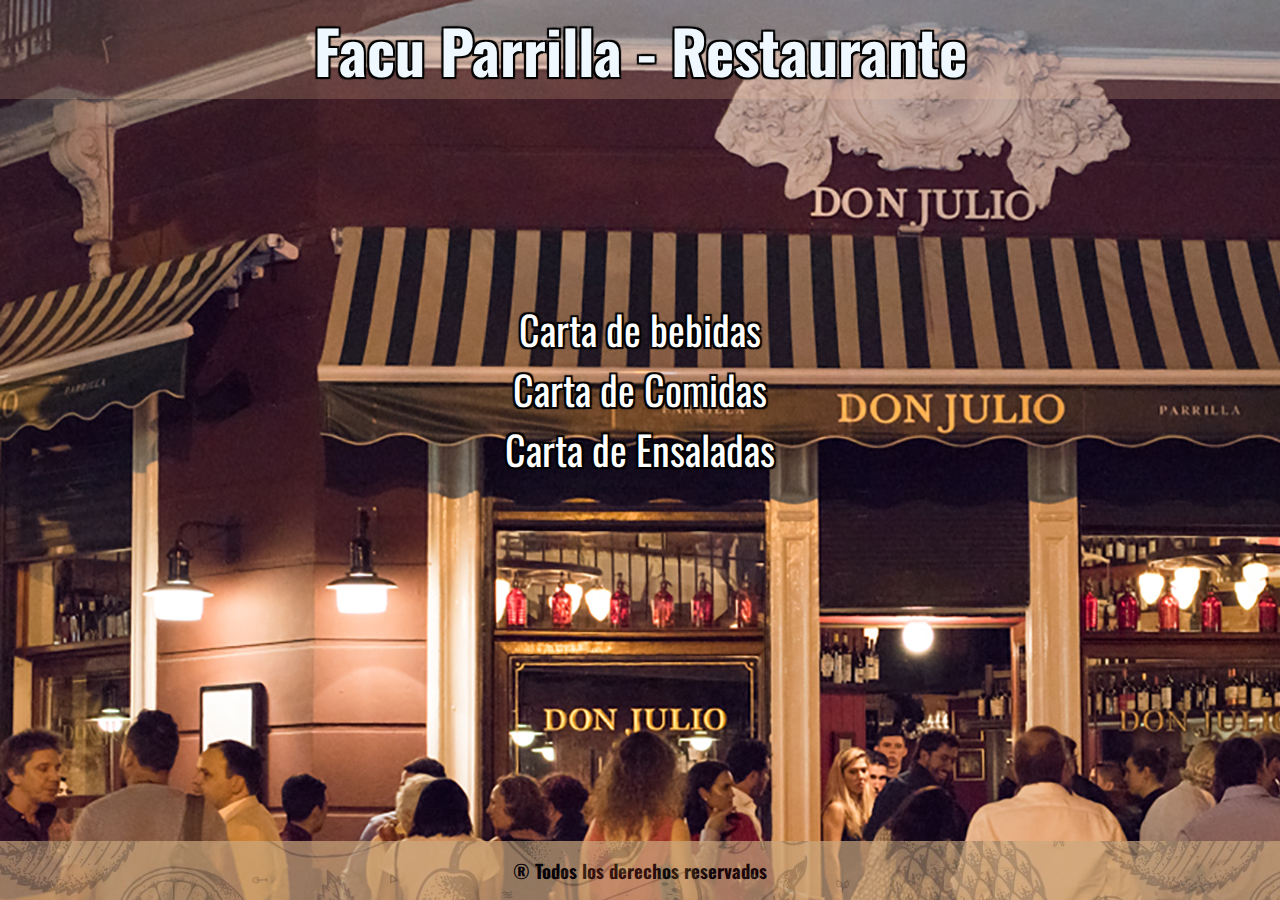
<file: html/index.html>
<!DOCTYPE html>
<html lang="en">
<head>
    <meta charset="UTF-8">
    <meta http-equiv="X-UA-Compatible" content="IE=edge">
    <meta name="viewport" content="width=device-width, initial-scale=1.0">
    <link rel="preconnect" href="https://fonts.googleapis.com">
    <link rel="preconnect" href="https://fonts.gstatic.com" crossorigin>
    <link href="https://fonts.googleapis.com/css2?family=Oswald&display=swap" rel="stylesheet">
    <title>inicio</title>
    <link rel="stylesheet" href="../css/estilos.css">
    <link rel="preconnect" href="https://fonts.googleapis.com">
<link rel="preconnect" href="https://fonts.gstatic.com" crossorigin>
<link href="https://fonts.googleapis.com/css2?family=Oswald&display=swap" rel="stylesheet">
</head>
<body id="indexfondo">
    <div id="flex-container">
        <header class="inicio">
            <h1 id="titulo">Facu Parrilla - Restaurante</h1></header>
        <!-- <aside><h1>.</h1></aside> -->
        <article class="menu">
<ul class="botones">
    <li><a href="../html/bebidas.html">Carta de bebidas</a></li>
    <li><a href="../html/comida.html">Carta de Comidas</a></li>
    <li><a href="../html/ensalada.html">Carta de Ensaladas</a></li>
</ul>
        </article>
        <footer><h3>® Todos los derechos reservados</h3></footer>
    </div>
</body>
</html>
</file>
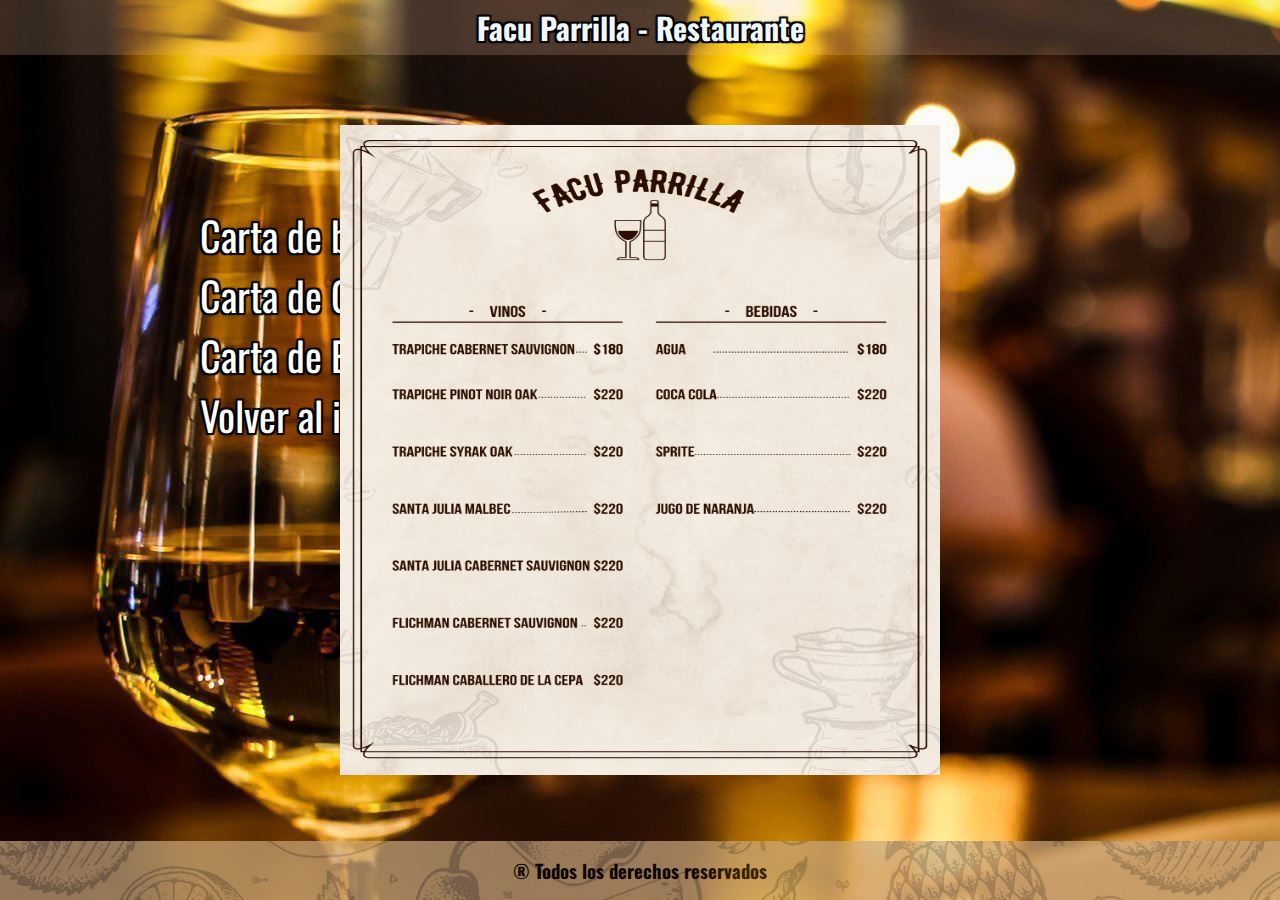
<file: html/bebidas.html>
<!DOCTYPE html>
<html lang="en">
<head>
    <meta charset="UTF-8">
    <meta http-equiv="X-UA-Compatible" content="IE=edge">
    <meta name="viewport" content="width=device-width, initial-scale=1.0">
    <title>inicio</title>
    <link rel="stylesheet" href="../css/estilos.css">
    <link rel="preconnect" href="https://fonts.googleapis.com">
<link rel="preconnect" href="https://fonts.gstatic.com" crossorigin>
<link href="https://fonts.googleapis.com/css2?family=Oswald&display=swap" rel="stylesheet">
</head>
<body id="vinosfondo">
    <div id="flex-container">
        <header class="menus">
            <h1 id="titulo">Facu Parrilla - Restaurante</h1></header>
        <!-- <aside><h1>.</h1></aside> -->
        <article>
            <img src="../img/cartas/bebidas.png" class="imagenes">
            <ul class="botones2">
                <li><a href="../html/bebidas.html">Carta de bebidas</a></li>
                <li><a href="../html/comida.html">Carta de Comidas</a></li>
                <li><a href="../html/ensalada.html">Carta de Ensaladas</a></li>
                <li><a href="../html/index.html">Volver al inicio</a></li>
            </ul>
        </article>
        <footer><h3>® Todos los derechos reservados</h3></footer>
    </div>
</body>
</html>
</file>
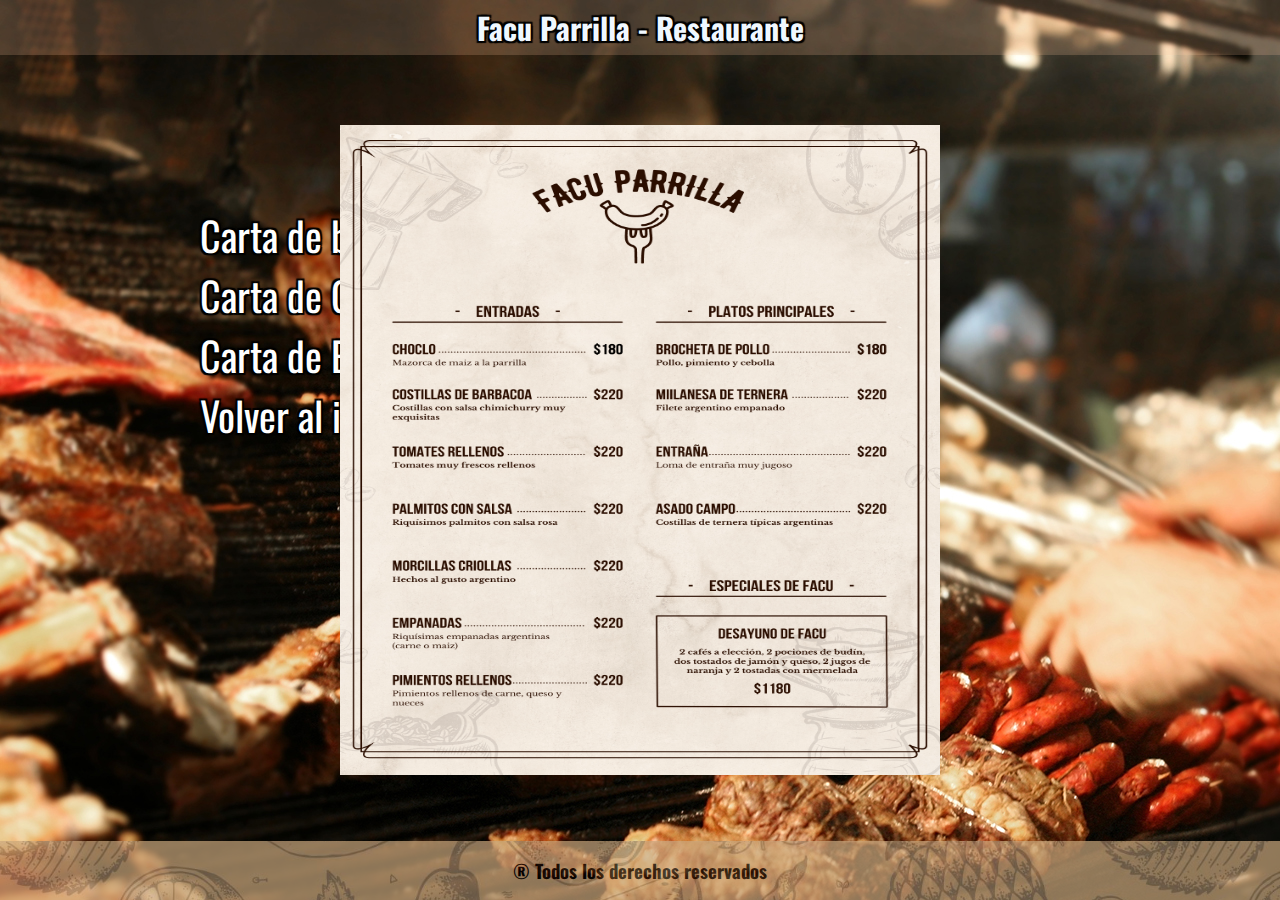
<file: html/comida.html>
<!DOCTYPE html>
<html lang="en">
<head>
    <meta charset="UTF-8">
    <meta http-equiv="X-UA-Compatible" content="IE=edge">
    <meta name="viewport" content="width=device-width, initial-scale=1.0">
    <title>inicio</title>
    <link rel="stylesheet" href="../css/estilos.css">
    <link rel="preconnect" href="https://fonts.googleapis.com">
<link rel="preconnect" href="https://fonts.gstatic.com" crossorigin>
<link href="https://fonts.googleapis.com/css2?family=Oswald&display=swap" rel="stylesheet">
</head>
<body id="comidafondo">
    <div id="flex-container">
        <header class="menus">
            <h1 id="titulo">Facu Parrilla - Restaurante</h1></header>
        <!-- <aside><h1>.</h1></aside> -->
        <article>
            <img src="../img/cartas/Comida.png" class="imagenes">
            <ul class="botones2">
                <li><a href="../html/bebidas.html">Carta de bebidas</a></li>
                <li><a href="../html/comida.html">Carta de Comidas</a></li>
                <li><a href="../html/ensalada.html">Carta de Ensaladas</a></li>
                <li><a href="../html/index.html">Volver al inicio</a></li>
            </ul>
        </article>
        <footer><h3>® Todos los derechos reservados</h3></footer>
    </div>
</body>
</html>
</file>
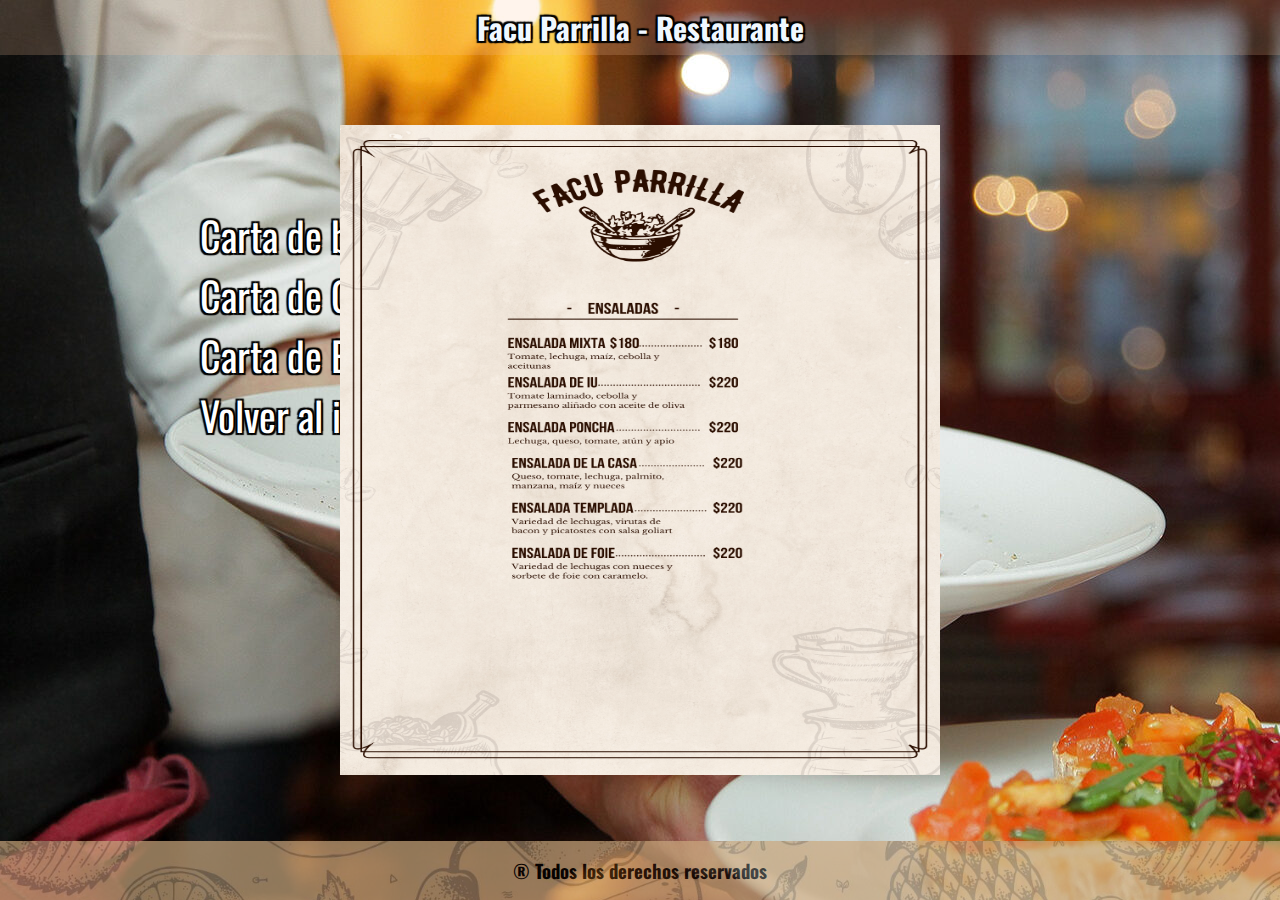
<file: html/ensalada.html>
<!DOCTYPE html>
<html lang="en">
<head>
    <meta charset="UTF-8">
    <meta http-equiv="X-UA-Compatible" content="IE=edge">
    <meta name="viewport" content="width=device-width, initial-scale=1.0">
    <title>inicio</title>
    <link rel="stylesheet" href="../css/estilos.css">
    <link rel="preconnect" href="https://fonts.googleapis.com">
<link rel="preconnect" href="https://fonts.gstatic.com" crossorigin>
<link href="https://fonts.googleapis.com/css2?family=Oswald&display=swap" rel="stylesheet">
</head>
<body id="ensaladafondo">
    <div id="flex-container">
        <header class="menus">
            <h1 id="titulo">Facu Parrilla - Restaurante</h1></header>
        <!-- <aside><h1>.</h1></aside> -->
        <article>
            <img src="../img/cartas/ensaladas.png" class="imagenes">
            <ul class="botones2">
                <li><a href="../html/bebidas.html">Carta de bebidas</a></li>
                <li><a href="../html/comida.html">Carta de Comidas</a></li>
                <li><a href="../html/ensalada.html">Carta de Ensaladas</a></li>
                <li><a href="../html/index.html">Volver al inicio</a></li>
            </ul>
        </article>
        <footer><h3>® Todos los derechos reservados</h3></footer>
    </div>
</body>
</html>
</file>
<file: css/estilos.css>
*{
    padding: 0;
    margin: 0;
    font-family: 'Oswald', sans-serif;
}
#vinosfondo{
    background-image: url("../img/fondoindex/vinos.jpg");
    position: relative;
    min-height: 100vh;
    grid-template-rows: auto 1fr auto;
}
#ensaladafondo{
    background-image: url("../img/fondoindex/ensalada.jpg");
    position: relative;
    min-height: 100vh;
    grid-template-rows: auto 1fr auto;
}
#comidafondo{
    background-image: url("../img/fondoindex/Asado-Getty-5.jpg");
    position: relative;
    min-height: 100vh;
    grid-template-rows: auto 1fr auto;
}
#indexfondo{
    background-image: url("../img/fondoindex/parrilla.jpg");
    position: relative;
    min-height: 100vh;
    grid-template-rows: auto 1fr auto;
}
#flex-container{
    display: flex;
    flex-direction: row;
    flex-wrap: wrap;
    margin: 0 auto;
}

.menus{
    background: rgba(254, 201, 161, 0.2);
    width: 100%;
    font-size: 15px;
    background-size: cover;
        background-repeat:no-repeat;
      background-position: center center;
      text-shadow: -2px -2px 1px #000, 2px 2px 1px #000, -2px 2px 1px #000, 2px -2px 1px #000;
    }

.inicio{
    background: rgba(254, 201, 161, 0.2);
    width: 100%;
    background-size: cover;
        background-repeat:no-repeat;
      background-position: center center;
      font-size: 30px;
      text-shadow: -2px -2px 1px #000, 2px 2px 1px #000, -2px 2px 1px #000, 2px -2px 1px #000;
    }
#logo{
    width: 200px;
    float: left;
}
#titulo{
    text-align: center;
    padding: 5px;
    color: aliceblue;
}
nav{
    background-color: aquamarine;
    width: 100%;
    height: 100%;
}
aside{
    background-color: blue;
}
article{
    width: 100%;
    height: 400px;
  background-size: cover;
    background-repeat:no-repeat;
    background-position: center center;
}
footer{
    width: 100%;
    padding: 1em 0;
    text-align: center;
    position: absolute;
    bottom: 0;
    margin-top: auto;
    z-index: 1;
    opacity: 0.7;
    background-image: url("../img/footer/piepag.jpg");
    background-size: cover;
      background-repeat:no-repeat;
      background-position: center center;
}
ul{
}
.botones{
    text-align: center;
    list-style: none;
    margin-top: 200px;
    font-family: 'Oswald', sans-serif;
    text-shadow: -2px -2px 1px #000, 2px 2px 1px #000, -2px 2px 1px #000, 2px -2px 1px #000;
    font-style: normal;
}
.botones2{
    text-align: left;

    margin-left: 200px;
    list-style: none;
    margin-top: 150px;
    font-family: 'Oswald', sans-serif;
    text-shadow: -2px -2px 1px #000, 2px 2px 1px #000, -2px 2px 1px #000, 2px -2px 1px #000;
    font-style: normal;
}
a{
    text-decoration: none;
    font-size: 40px;
    color: white;
    font-weight: 10px;
}

.flex-item{
    margin: 5px;
    padding: 5px;
    text-align: center;
    line-height: 10px;
    font-size: 50px;
}
.imagenes{
    width: 600px;
    height: 650px;
    margin: 0;
    position: absolute;
    top: 50%;
    left: 50%;
    -ms-transform: translate(-50%, -50%);
    transform: translate(-50%, -50%);
    }
</file>
